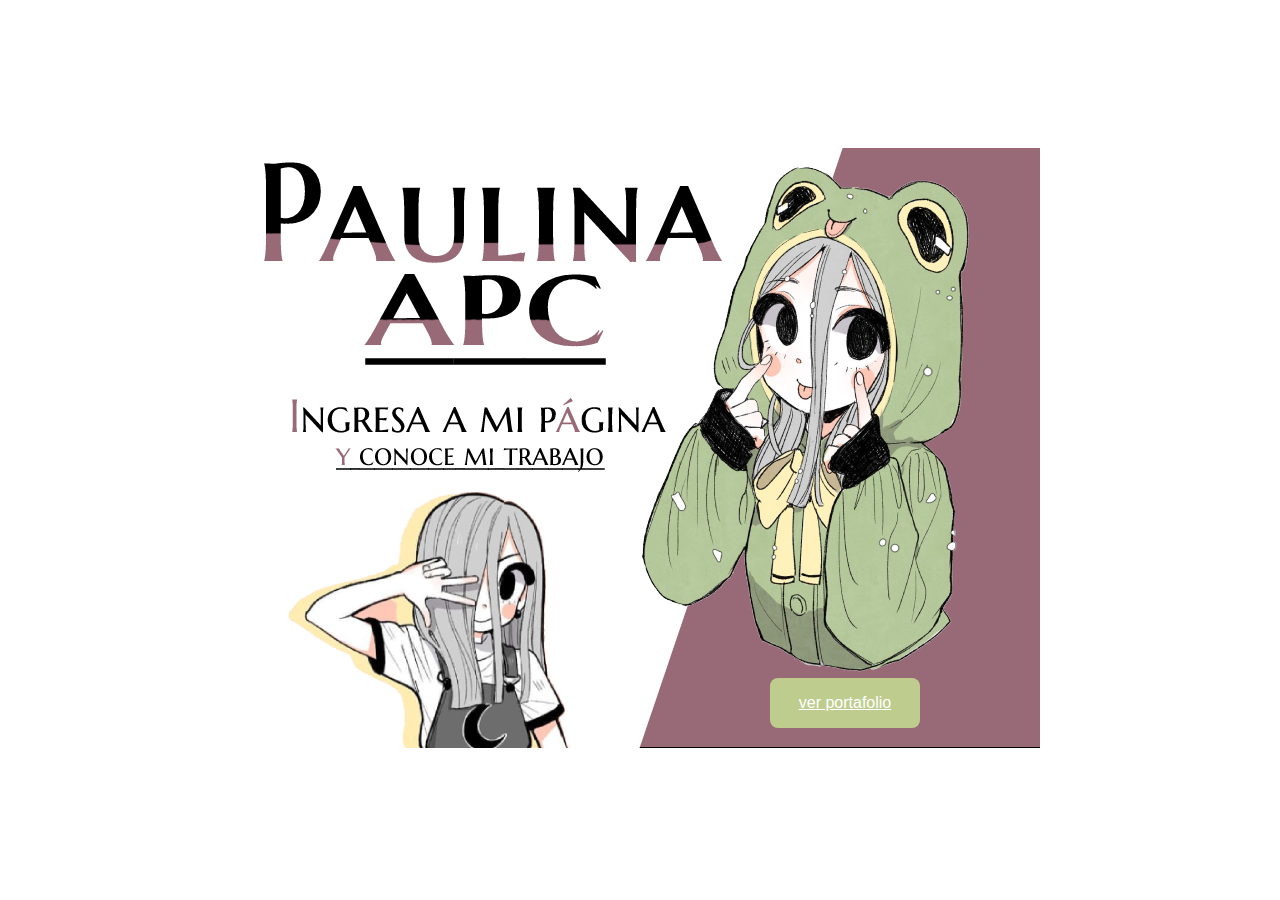
<file: landing.html>
<!DOCTYPE html>
<html lang="en">
<head>
    <meta charset="UTF-8">
    <meta http-equiv="X-UA-Compatible" content="IE=edge">
    <meta name="viewport" content="width=device-width, initial-scale=1.0">
    <link rel="stylesheet" href="landing.css">
    <title>Landing</title>
</head>
<body>
    <div class="container">
        <div class="centered">
            <img src="img/paulina_landing.png" alt="">
            <a href="index.html" target="_blank" class="btn-landing" >ver portafolio</a>
        </div>  
    </div>
    
</body>
</html>
</file>
<file: landing.css>
@import url('https://fonts.cdnfonts.com/css/marcellus-sc');

*{
    padding:0px;
    margin:0px;
}


.container {
    height: 100vh; 
    width: 100vw;
    display: flex;
    justify-content: center;
    flex-wrap: wrap;
    align-content: center;
}

.centered {
    position: relative;
    display: inline-block;
}

.btn-landing{
    background-color: #becc8e;
    border: 0px;
    width: 150px;
    height: 50px;
    font-size: 16px;
    color: white;
    border-radius: 8px;
    justify-content: center;
    align-items: center;
    display: flex;
    font-family: 'Marcellus SC', sans-serif;
    position: absolute;
    position: absolute;
    top: 530px; /* Cambia esto por la posición vertical deseada */
    left: 530px; /
    color: white;
}

.btn-landing:hover{
   background-color: #afc46a;
   cursor: pointer;
}
</file>
